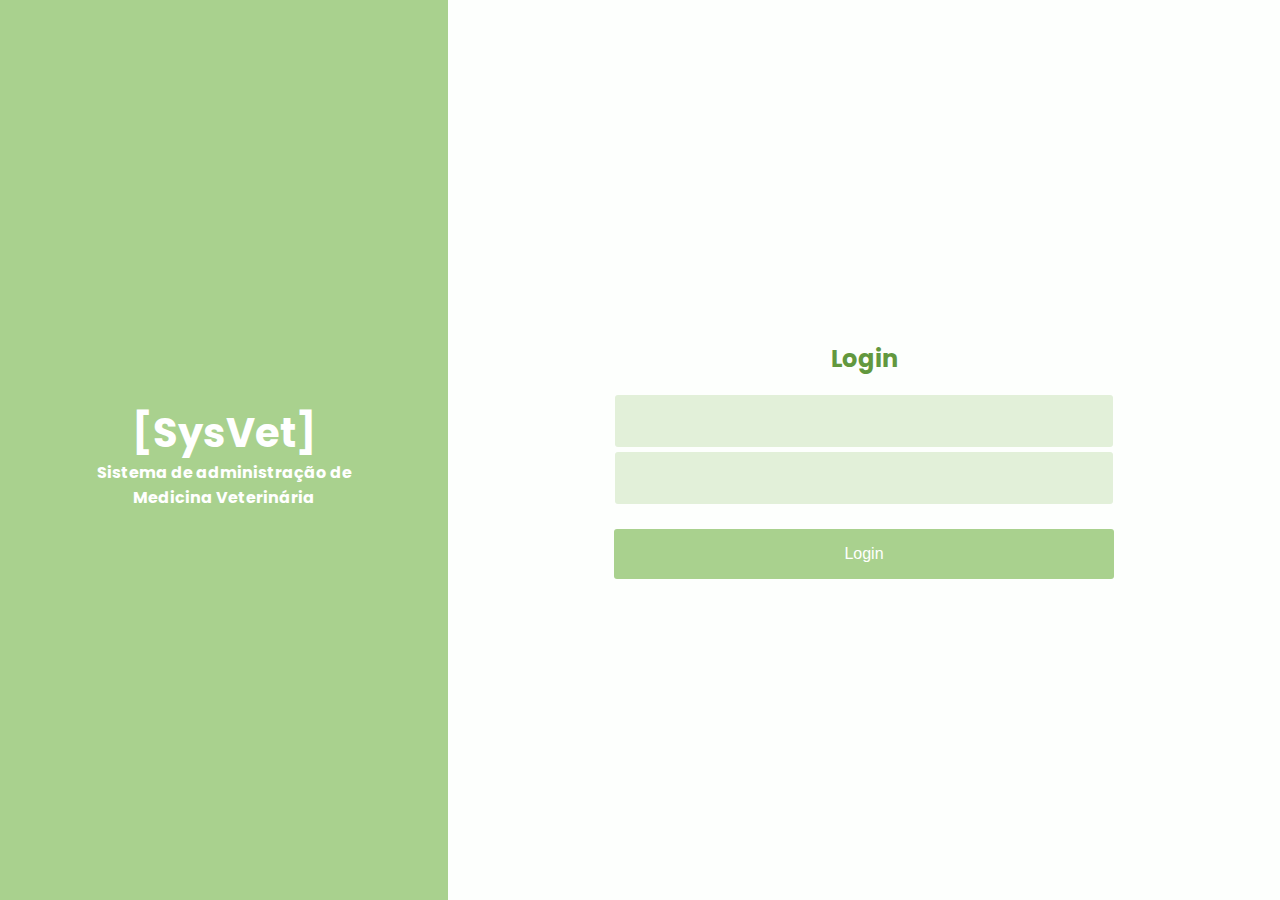
<file: index.html>
<!DOCTYPE html>
<html lang="pt-br">

<head>
    <meta charset="UTF-8">
    <meta http-equiv="X-UA-Compatible" content="IE=edge">
    <meta name="viewport" content="width=device-width, initial-scale=1.0">
    <title>SysVet</title>
    <link rel="stylesheet" href="style_index.css">
    <script src="script_farmaco.js"></script>
</head>

<body>

    <main>
        <section class="conteudo">

            <section class="titulo">
                <h1 style="font-size: 2.5em;">[SysVet]</h1>
                <h2 style="text-align: center; font-size: 1em; margin-top: -30px;">Sistema de administração de <br> Medicina Veterinária</h2>
            </section>

            <section class="formulario">
                <div class="form">
                    <h2>Login</h2>
                        <input type="text" id="nome">
                        <input type="password" id="senha">
                        <a href="indice.html">
                            <button class="bt">Login</button>
                        </a>
                </div>
            </section>

        </section>
    </main>

</body>

</html>
</file>
<file: style_index.css>
@import url('https://fonts.googleapis.com/css2?family=Poppins:ital,wght@0,100;0,200;1,100&family=Roboto:wght@100&display=swap');

body { margin: 0; font-family:'Poppins', sans-serif; color: #62983e; }
p { color: #5f5f5f; }

main{
    display: flex;
    flex-direction: column;
    align-items: center;
    align-content: center;
    background-color: #fdfffd;
    height: 100vh;
    width: 100vw;
}

.conteudo {
    display: flex;
    width: 100%;
    height: 100%;
}

.titulo {
    display: flex;
    flex-direction: column;
    align-items: center;
    justify-content: center;
    height: 100%;
    width: 35%;
    background-color: #A9D18E;
    color: white;
}

.formulario {
    display: flex;
    align-items: center;
    justify-content: center;
    width: 65%;
    height: 100vh;
}

.form {
    display: flex;
    flex-direction: column;
    justify-content: center;
    align-items: center;
    width: 60%;
    height: 50vh;
}

input {
    display: flex;
    align-items: center;
    width: 38vw;
    height: 50px;
    border: none;
    border-radius: 3px;
    background-color: #e2f0d9;
    color: darkgreen;
    padding-left: 10px;
    font-size: 1.2em;
    margin-bottom: 5px;
}

button {
    width: 39vw;
    height: 50px;
    font-size: 1em;
    border: none;
    border-radius: 3px;
    background-color: #a9d18e;
    color: white;
    margin-top: 20px;
}

button:hover {
    background-color: #7fa366;
}

button:active {
    background-color: #c0e2a9;
}






/* MOBILE */
@media only screen and (max-width: 800px) {

    .conteudo {
        flex-direction: column;
    }

    .titulo {
        align-items: center;
        justify-content: center;

        width: 100vw;
        height: 30vh;
    }

    .formulario {
        width: 100vw;
    }

    input {
        width: 70vw;
    }

    button {
        width: 72vw;
    }
   
    
  }
</file>
